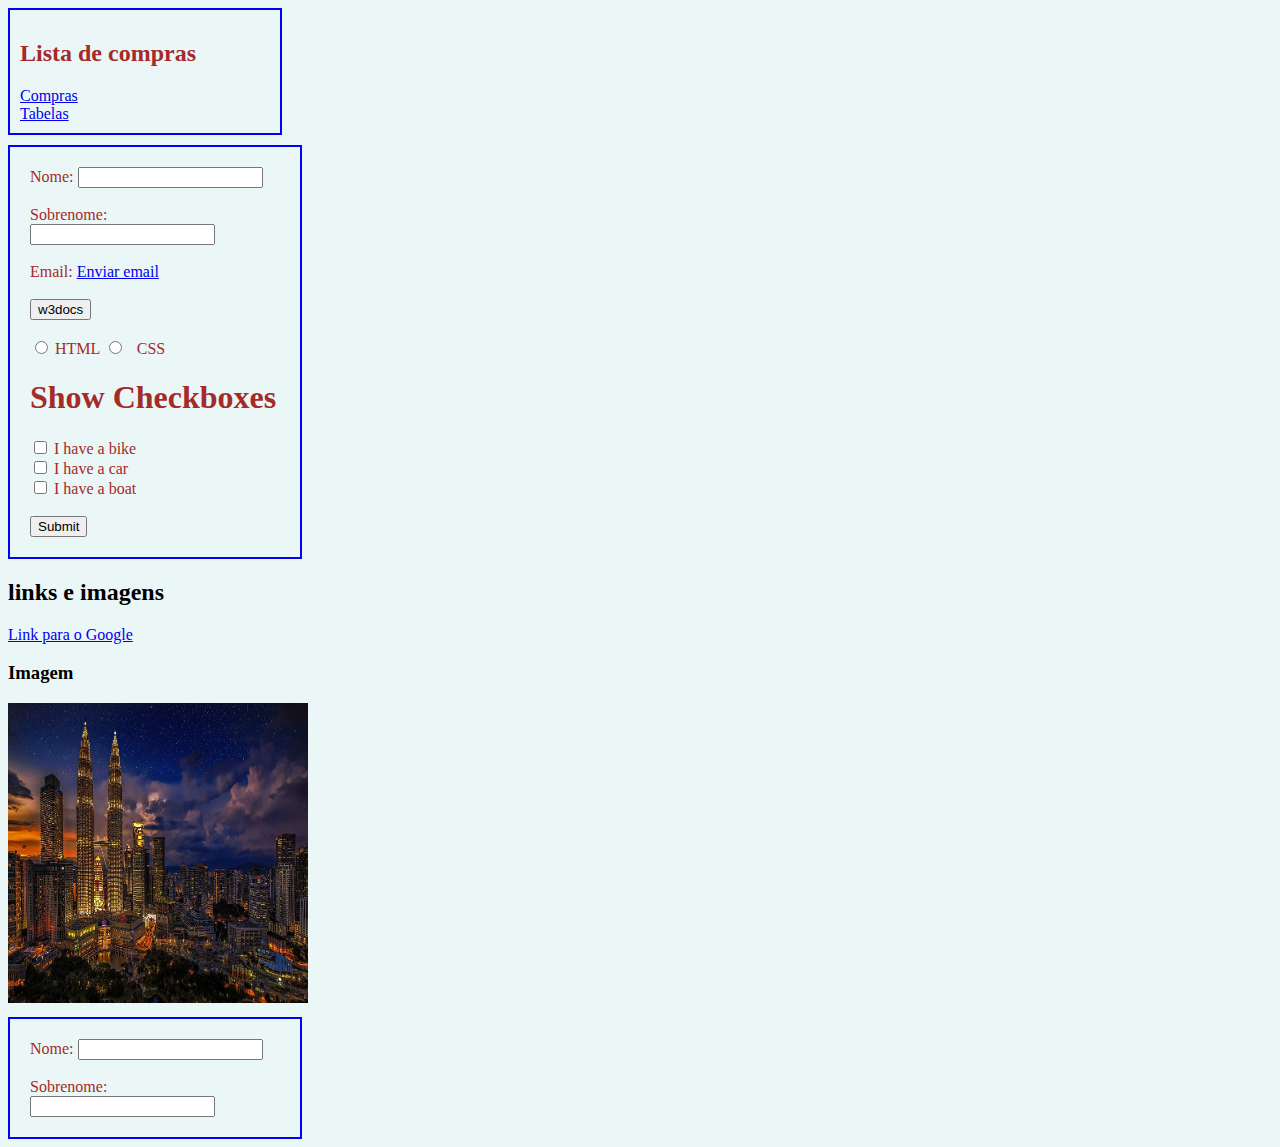
<file: index.html>
<!DOCTYPE html>
<html lang="en">
<head>
    <meta charset="UTF-8">
    <meta http-equiv="X-UA-Compatible" content="IE=edge">
    <meta name="viewport" content="width=device-width, initial-scale=1.0">
    <link rel="stylesheet" href="style.css">
    <title>Document</title>
</head>
<body>
    <div class="compras">
        <h2>Lista de compras</h2>
        <a href="html3.html">Compras</a><br>
        <a href="html2.html">Tabelas</a>       
    </div>
    <div class="form">
        <form>
            Nome: <input type="text" name="Text">
                <br></br>
            Sobrenome:<input type="text" name="Text">
                <br></br>
            Email: <a href="mailto:eliribeiro2010@gmail.com">Enviar email</a>
                <br></br>
            <input type="button" onclick="window.location.href = 'https://www.w3docs.com';" value="w3docs"/>
                <br></br>
            <input type="radio" name="opcoes" value="CSS">
            <label for="html">HTML</label>
            <input type="radio" id="css" name="fav_language" value="CSS">
            <label for="css">CSS</label><br>
        </form>

        <h1>Show Checkboxes</h1>

        <form action="/action_page.php">
            <input type="checkbox" id="vehicle1" name="vehicle1" value="Bike">
                <label for="vehicle1"> I have a bike</label><br>
            <input type="checkbox" id="vehicle2" name="vehicle2" value="Car">
                <label for="vehicle2"> I have a car</label><br>
            <input type="checkbox" id="vehicle3" name="vehicle3" value="Boat">
                <label for="vehicle3"> I have a boat</label><br><br>
            <input type="submit" value="Submit">
        </form>


    </div>
    <div class=links>
        <h2>links e imagens</h2>
        <a href="https://www.google.com">Link para o Google</a>
        <h3>Imagem</h3>
        <img src="contato.jpg" alt="contato" height="300px" width="300px">
    </div>
    <div class="form2">
        <form>
            Nome: <input type="text" 
        name="Text">
            <br></br>
            Sobrenome:<input type="text" 
        name="Text">
        </form>
    </div>

</body>
</html>
</file>
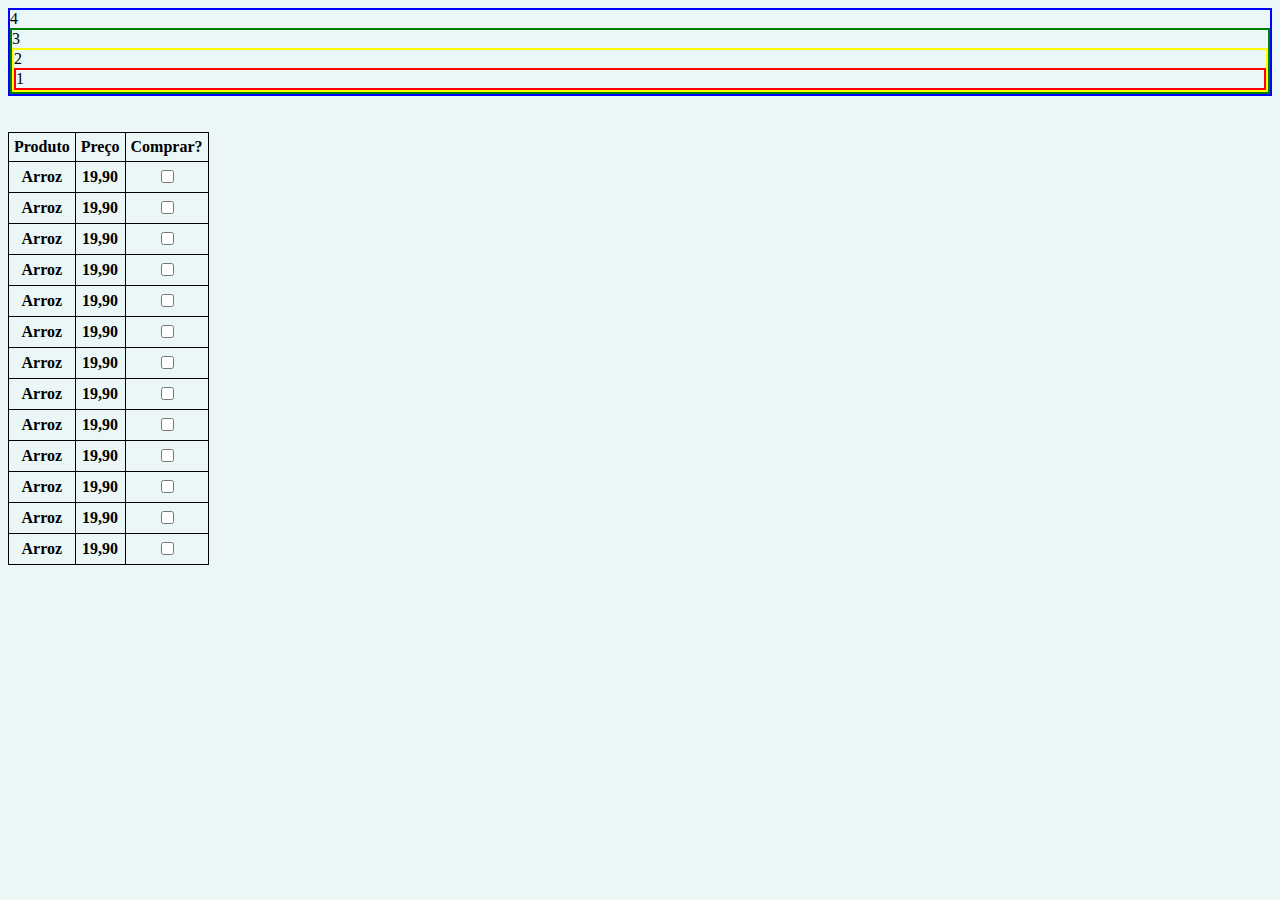
<file: html2.html>
<!DOCTYPE html>
<html lang="en">
<head>
    <meta charset="UTF-8">
    <meta http-equiv="X-UA-Compatible" content="IE=edge">
    <meta name="viewport" content="width=device-width, initial-scale=1.0">
    <link rel="stylesheet" href="style.css">
    <title>Document</title>
</head>
<body>
    <div class="divi4">
        4
        <div class="divi3">
            3
            <div class="divi2">
                2
                <div class="divi1">
                    1
                </div>
            </div>
        </div>
    </div>
    <br></br>
    <div>
        <table>
            <tr>
                <th>Produto</th>       
                <th>Preço</th>
                <th>Comprar?</th>        
            </tr>

            <tr>
                <th>Arroz</th>
                <th>19,90</th>
                <th><input 
                    type="checkbox"
                    id="box1" 
                    name="box1"
                    value="box1"></th>                          
            </tr>

            <tr>                            
                <th>Arroz</th>
                <th>19,90</th>
                <th><input 
                    type="checkbox"
                    id="box1" 
                    name="box1"
                    value="box1"></
                th>              
            </tr>
            <tr>                    
   
                <th>Arroz</th>
                <th>19,90</th>
                <th><input 
                    type="checkbox"
                    id="box1" 
                    name="box1"
                    value="box1"></
                th>              
            </tr>
            <tr>                    
   
                <th>Arroz</th>
                <th>19,90</th>
                <th><input 
                    type="checkbox"
                    id="box1" 
                    name="box1"
                    value="box1"></
                th>              
            </tr>
            <tr>                    
   
                <th>Arroz</th>
                <th>19,90</th>
                <th><input 
                    type="checkbox"
                    id="box1" 
                    name="box1"
                    value="box1"></
                th>              
            </tr>
            <tr>                    
   
                <th>Arroz</th>
                <th>19,90</th>
                <th><input 
                    type="checkbox"
                    id="box1" 
                    name="box1"
                    value="box1"></
                th>              
            </tr>
            <tr>                    
   
                <th>Arroz</th>
                <th>19,90</th>
                <th><input 
                    type="checkbox"
                    id="box1" 
                    name="box1"
                    value="box1"></
                th>              
            </tr>
            <tr>                    
   
                <th>Arroz</th>
                <th>19,90</th>
                <th><input 
                    type="checkbox"
                    id="box1" 
                    name="box1"
                    value="box1"></
                th>              
            </tr>
            <tr>                    
   
                <th>Arroz</th>
                <th>19,90</th>
                <th><input 
                    type="checkbox"
                    id="box1" 
                    name="box1"
                    value="box1"></
                th>              
            </tr>

            <tr>                    
   
                <th>Arroz</th>
                <th>19,90</th>
                <th><input 
                    type="checkbox"
                    id="box1" 
                    name="box1"
                    value="box1"></
                th>              
            </tr>
            <tr>                    
   
                <th>Arroz</th>
                <th>19,90</th>
                <th><input 
                    type="checkbox"
                    id="box1" 
                    name="box1"
                    value="box1"></
                th>              
            </tr>
            <tr>                    
   
                <th>Arroz</th>
                <th>19,90</th>
                <th><input 
                    type="checkbox"
                    id="box1" 
                    name="box1"
                    value="box1"></
                th>              
            </tr>
            <tr>                    
   
                <th>Arroz</th>
                <th>19,90</th>
                <th><input 
                    type="checkbox"
                    id="box1" 
                    name="box1"
                    value="box1"></
                th>              
            </tr>
            
        </table>
    </div>


</body>
</html>
</file>
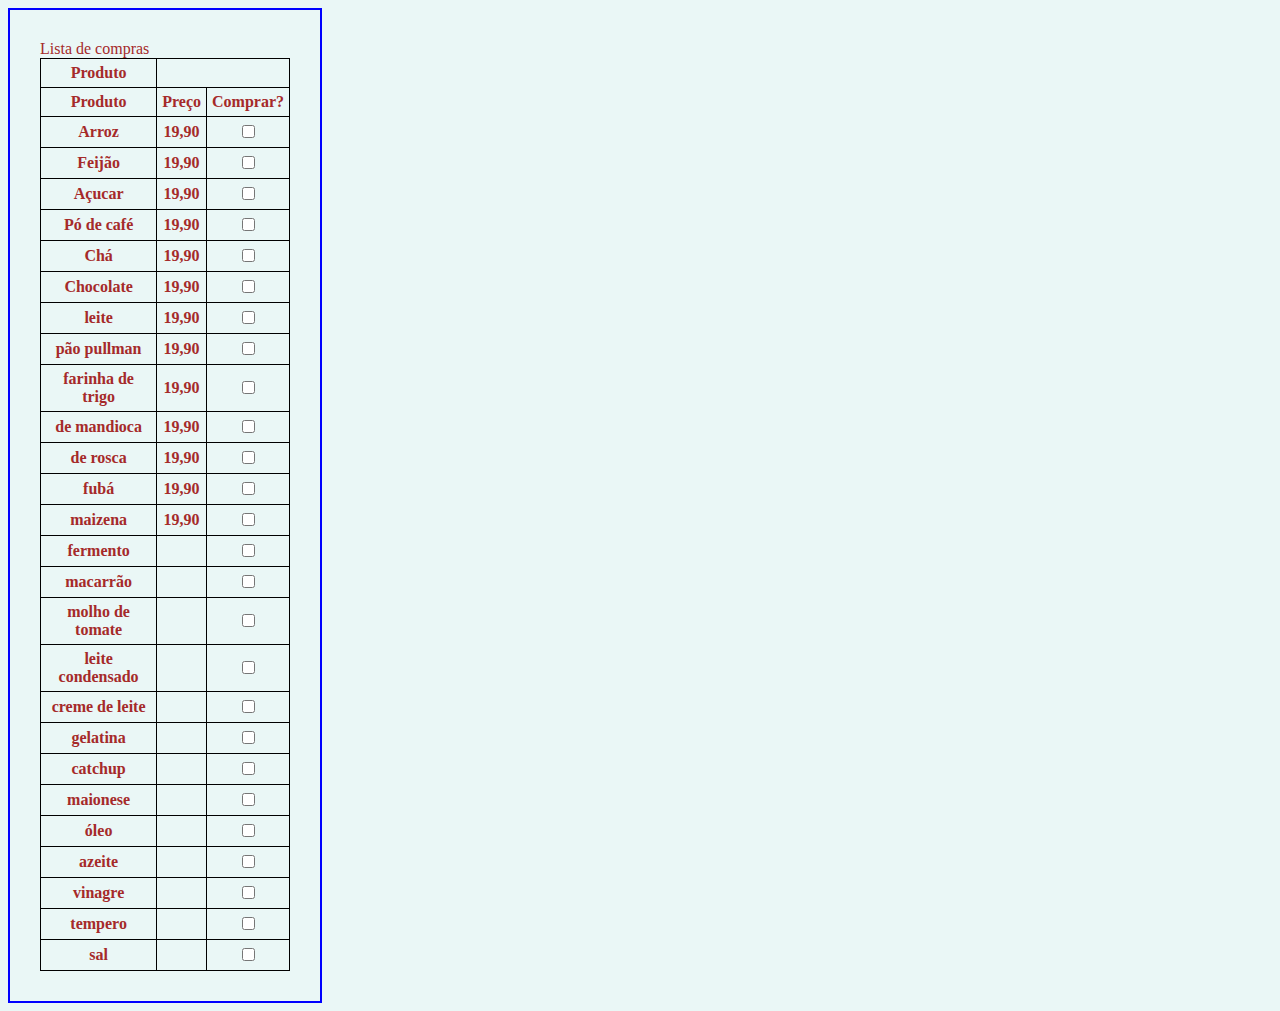
<file: html3.html>
<!DOCTYPE html>
<html lang="en">
<head>
    <meta charset="UTF-8">
    <meta http-equiv="X-UA-Compatible" content="IE=edge">
    <meta name="viewport" content="width=device-width, initial-scale=1.0">
    <link rel="stylesheet" href="style.css">
    <title>Compras</title>
</head>
<body>
    <div class="compras2"
        <h2 class="lista">Lista de compras</h2>
        <table>
            <tr>
                <th>Produto</th>            
                
            </tr>
            <tr>
                <th>Produto</th>      
                <th>Preço</th>
                <th>Comprar?</th>     
            </tr>
            <tr>
                <th class="esq">Arroz</th>
                <th>19,90</th>
                <th><input 
                    type="checkbox"
                    id="box1" 
                    name="box1"
                    value="box1"></th>
            </tr>
            <tr>                      
                <th class="esq">Feijão</th>
                <th>19,90</th>
                <th><input 
                    type="checkbox"
                    id="box1" 
                    name="box1"
                    value="box1"></th>              
            </tr>
            <tr>                    
                <th class="esq">Açucar</th>
                <th>19,90</th>
                <th><input 
                    type="checkbox"
                    id="box1" 
                    name="box1"
                    value="box1"></th>              
            </tr>
            <tr>                    
                <th class="esq">Pó de café</th>
                <th>19,90</th>
                <th><input 
                    type="checkbox"
                    id="box1" 
                    name="box1"
                    value="box1"></th>              
            </tr>
            <tr>                    
                <th class="esq">Chá</th>
                <th>19,90</th>
                <th><input 
                    type="checkbox"
                    id="box1" 
                    name="box1"
                    value="box1"></th>              
            </tr>
            <tr>                    
                <th class="esq">Chocolate</th>
                <th>19,90</th>
                <th><input 
                    type="checkbox"
                    id="box1" 
                    name="box1"
                    value="box1"></th>              
            </tr>
            <tr>                    
                <th class="esq">leite</th>
                <th>19,90</th>
                <th><input 
                    type="checkbox"
                    id="box1" 
                    name="box1"
                    value="box1"></th>              
            </tr>
            <tr>                    
                <th class="esq">pão pullman</th>
                <th>19,90</th>
                <th><input 
                    type="checkbox"
                    id="box1" 
                    name="box1"
                    value="box1"></th>              
            </tr>
            <tr>                    
                <th class="esq">farinha de trigo</th>
                <th>19,90</th>
                <th><input 
                    type="checkbox"
                    id="box1" 
                    name="box1"
                    value="box1"></th>              
            </tr>
            <tr>                    
                <th class="esq">de mandioca</th>
                <th>19,90</th>
                <th><input 
                    type="checkbox"
                    id="box1" 
                    name="box1"
                    value="box1"></th>              
            </tr>
            <tr>                    
                <th class="esq">de rosca</th>
                <th>19,90</th>
                <th><input 
                    type="checkbox"
                    id="box1" 
                    name="box1"
                    value="box1"></th>              
            </tr>
            <tr>                    
                <th class="esq">fubá</th>
                <th>19,90</th>
                <th><input 
                    type="checkbox"
                    id="box1" 
                    name="box1"
                    value="box1"></th>              
            </tr>
            <tr>                    
                <th class="esq">maizena</th>
                <th>19,90</th>
                <th><input 
                    type="checkbox"
                    id="box1" 
                    name="box1"
                    value="box1"></th>              
            </tr>

            <tr>                    
                <th class="esq">fermento</th>
                <th></th>
                <th><input 
                    type="checkbox"
                    id="box1" 
                    name="box1"
                    value="box1"></th>              
            </tr>

            <tr>                    
                <th class="esq">macarrão</th>
                <th></th>
                <th><input 
                    type="checkbox"
                    id="box1" 
                    name="box1"
                    value="box1"></th> 
            </tr>

            <tr>                    
                <th class="esq">molho de tomate</th>
                <th></th>
                <th><input 
                    type="checkbox"
                    id="box1" 
                    name="box1"
                    value="box1"></th> 
            </tr>

            <tr>                    
                <th class="esq">leite condensado</th>
                <th></th>
                <th><input 
                    type="checkbox"
                    id="box1" 
                    name="box1"
                    value="box1"></th> 
            </tr>

            <tr>                    
                <th class="esq">creme de leite</th>
                <th></th>
                <th><input 
                    type="checkbox"
                    id="box1" 
                    name="box1"
                    value="box1"></th> 
            </tr>

            <tr>                    
                <th class="esq">gelatina</th>
                <th></th>
                <th><input 
                    type="checkbox"
                    id="box1" 
                    name="box1"
                    value="box1"></th> 
            </tr>

            <tr>                    
                <th class="esq">catchup</th>
                <th></th>
                <th><input 
                    type="checkbox"
                    id="box1" 
                    name="box1"
                    value="box1"></th> 
            </tr>

            <tr>                    
                <th class="esq">maionese</th>
                <th></th>
                <th><input 
                    type="checkbox"
                    id="box1" 
                    name="box1"
                    value="box1"></th> 
            </tr>

            <tr>                    
                <th class="esq">óleo</th>
                <th></th>
                <th><input 
                    type="checkbox"
                    id="box1" 
                    name="box1"
                    value="box1"></th> 
            </tr>

            <tr>                    
                <th class="esq">azeite</th>
                <th></th>
                <th><input 
                    type="checkbox"
                    id="box1" 
                    name="box1"
                    value="box1"></th> 
            </tr>

            <tr>                    
                <th class="esq">vinagre</th>
                <th></th>
                <th><input 
                    type="checkbox"
                    id="box1" 
                    name="box1"
                    value="box1"></th> 
            </tr>

            <tr>                    
                <th class="esq">tempero</th>
                <th></th>
                <th><input 
                    type="checkbox"
                    id="box1" 
                    name="box1"
                    value="box1"></th> 
            </tr>

            <tr>                    
                <th class="esq">sal</th>
                <th></th>
                <th><input 
                    type="checkbox"
                    id="box1" 
                    name="box1"
                    value="box1"></th> 
            </tr>
            
        </table>
    </div>
</body>
</html>
</file>
<file: style.css>
body{
    border: 0;
    padding: 0;
    background-color: rgb(234, 247, 246);
}
.form, .form2{
    color: brown;
    border: 2px solid blue;
    padding: 20px;
    display: inline-block;
    max-width: 250px;
    min-width: 200px;
    margin-top: 10px;
}
.compras, .compras2{
    color: brown;
    border: 2px solid blue;
    padding: 10px;
    max-width: 250px;
    min-width: 200px;
}
.compras2{
    color: brown;
    border: 2px solid blue;
    padding: 30px;
    max-width: 250px;
    min-width: 200px;
}
.btn {
	background: #eb94d0;
}
/*
<form action="http://google.com">
    <input type="submit" value="Go to Google" />
</form>
*/
.div{
    width: 100%;
    
}
.divi1{
    border: 2px solid red;
}
.divi2{
    border: 2px solid yellow;
}
.divi3{
    border: 2px solid green;
}
.divi4{
    border: 2px solid blue;
}

table, th, th {
    border: 1px solid black;
    border-collapse: collapse;
    padding: 5px;
}
.compras2 .lista{
    text-align: center;
    color: blue;
}
</file>
